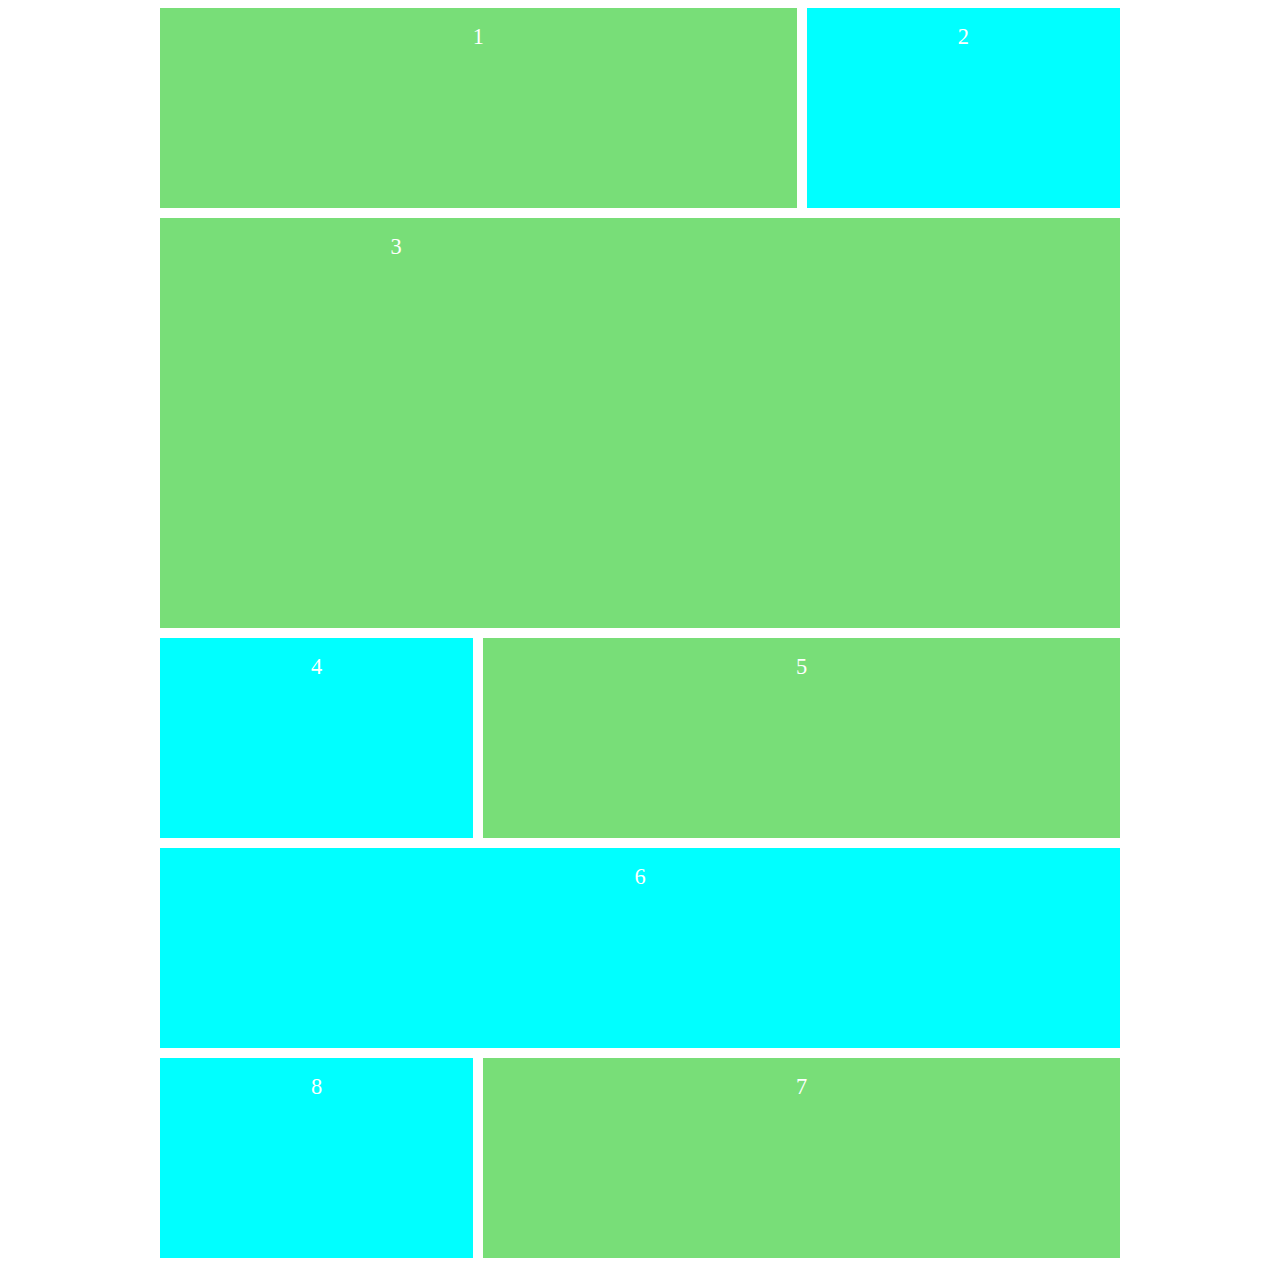
<file: index.html>
<!DOCTYPE html>
<html lang="en">

<head>
  <meta charset="UTF-8">
  <meta name="viewport" content="width=device-width, initial-scale=1.0">
  <link rel="stylesheet" href="./style.css">
  <title>CSS GRID</title>

</head>

<body>
  <main class="main-container">
    <div class="one">1</div>
    <div class="two">2</div>
    <div class="three">3</div>
    <div class="four">4</div>
    <div class="five">5</div>
    <div class="six">6</div>
    <div class="seven">7</div>
    <div class="eight">8</div>
  </main>
</body>

</html>
</file>
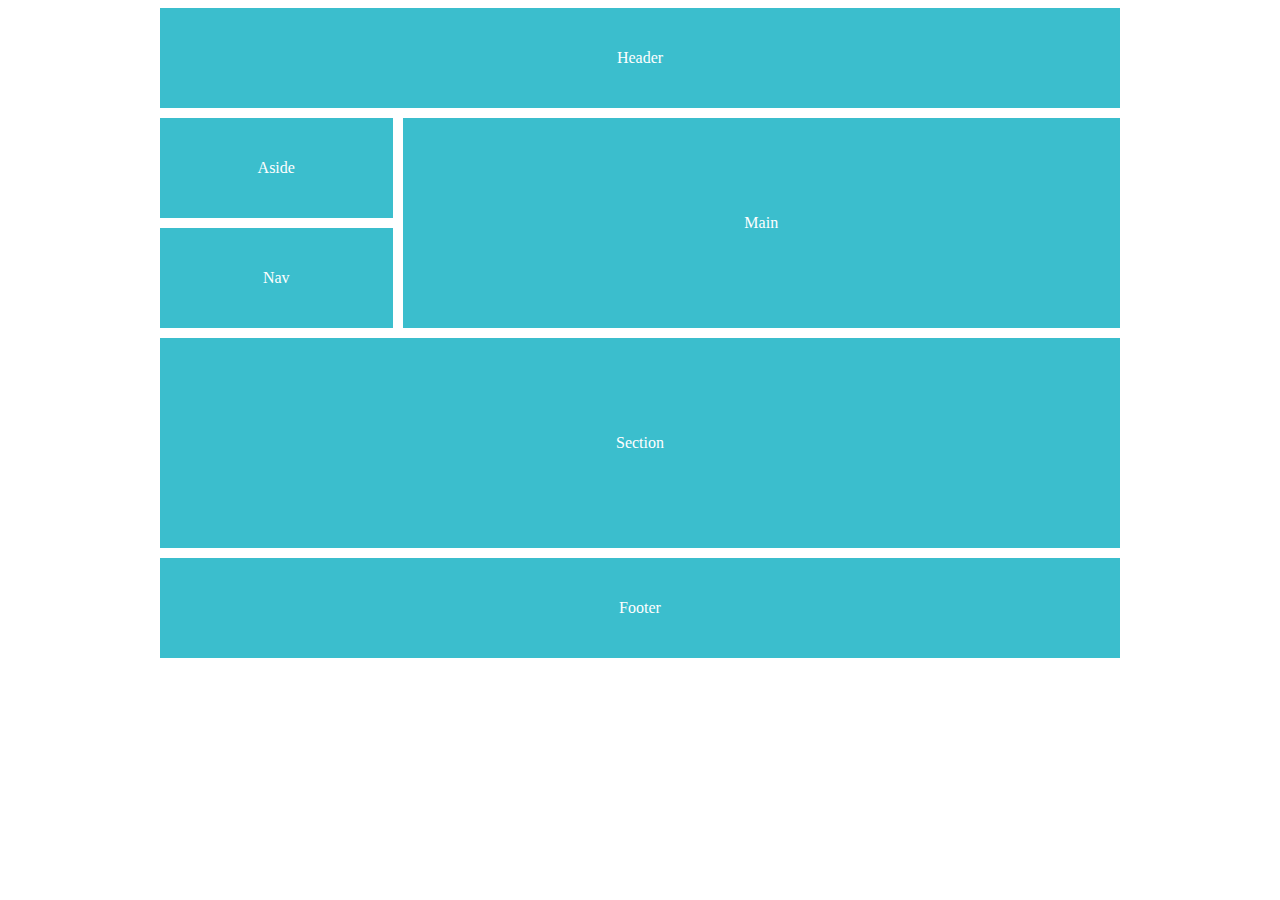
<file: 12-column-grid/index.html>
<!DOCTYPE html>
<html lang="en">

<head>
  <meta charset="UTF-8">
  <meta name="viewport" content="width=device-width, initial-scale=1.0">
  <link rel="stylesheet" href="./style.css">
  <title>12 Column Grid</title>
</head>

<body>
  <div id="content">
    <div id="grid">
      <p></p>
      <p></p>
      <p></p>
      <p></p>
      <p></p>
      <p></p>
      <p></p>
      <p></p>
      <p></p>
      <p></p>
      <p></p>
      <p></p>
    </div>


    <header>header</header>
    <aside>aside</aside>
    <nav>nav</nav>
    <main>main</main>
    <section>section</section>
    <footer>footer</footer>
  </div>
</body>

</html>
</file>
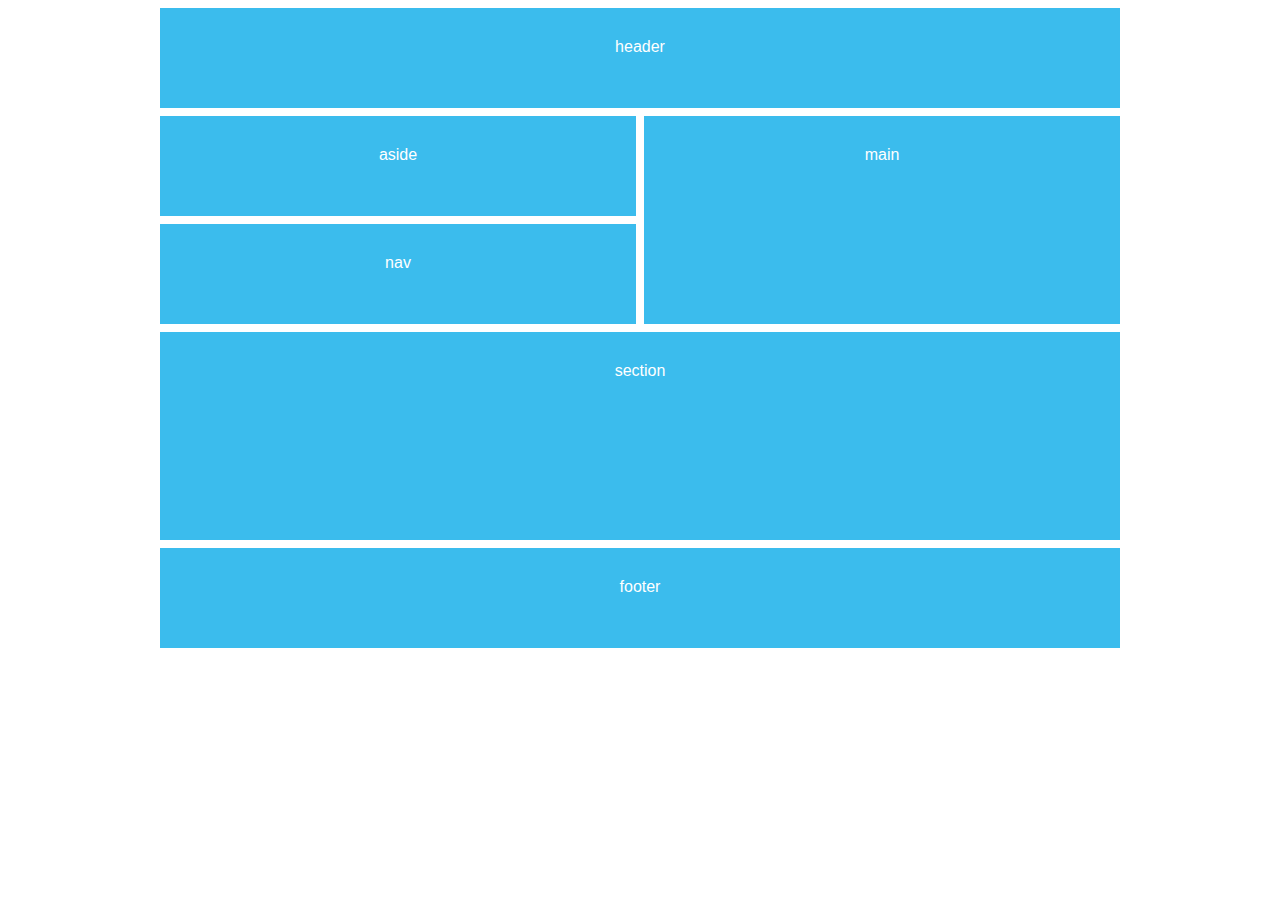
<file: grid-areas/index.html>
<!DOCTYPE html>
<html lang="en">

<head>
  <meta charset="UTF-8">
  <meta name="viewport" content="width=device-width, initial-scale=1.0">
  <link rel="stylesheet" href="./style.css">
  <title>GRID AREAS</title>
</head>

<body>
  <div id="content">
    <header>header</header>
    <aside>aside</aside>
    <nav>nav</nav>
    <main>main</main>
    <section>section</section>
    <footer>footer</footer>
  </div>
</body>

</html>
</file>
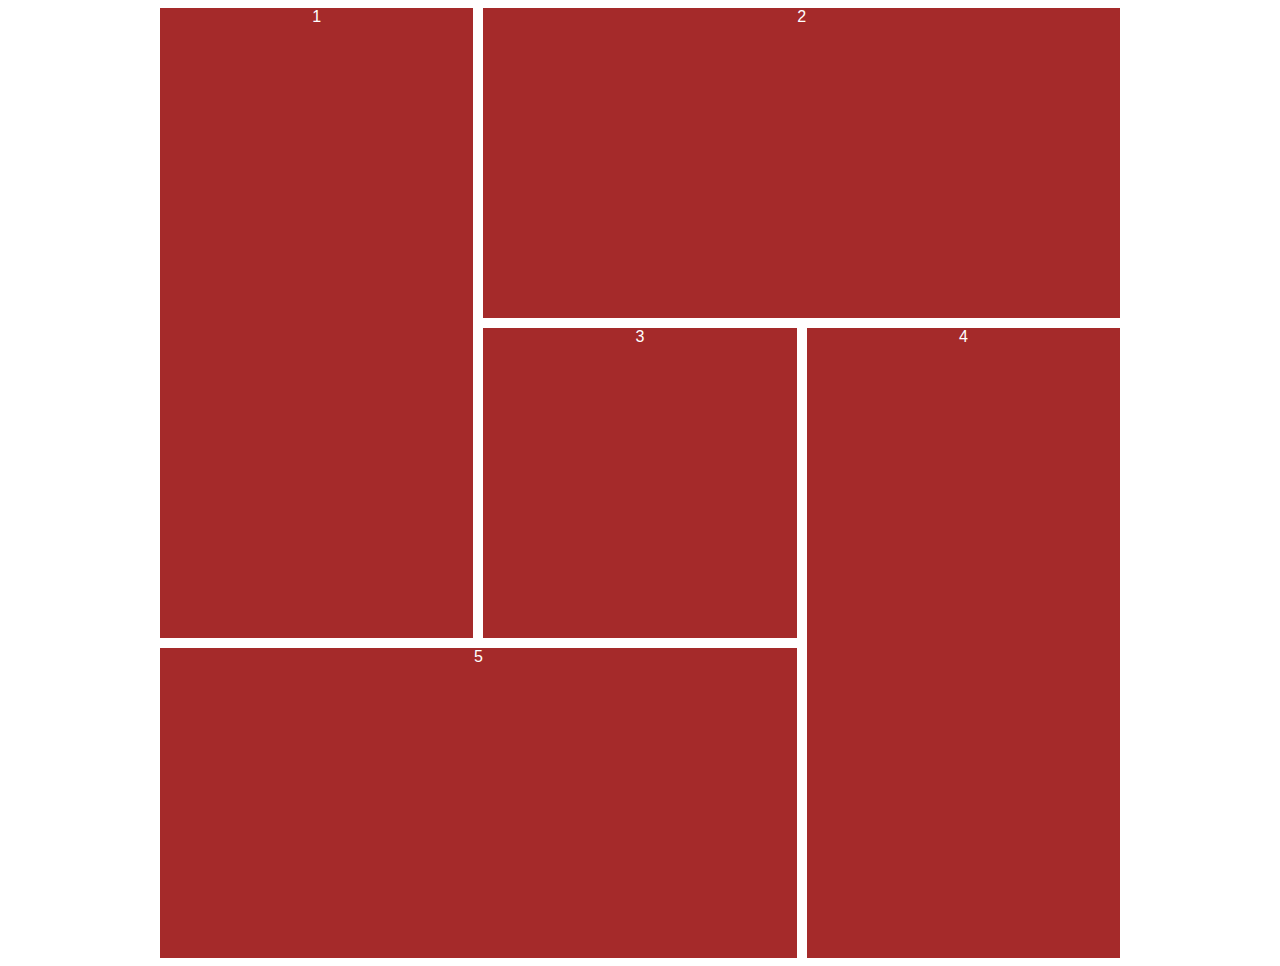
<file: mosaic-layout/index.html>
<!DOCTYPE html>
<html lang="en">

<head>
  <meta charset="UTF-8">
  <meta name="viewport" content="width=device-width, initial-scale=1.0">
  <link rel="stylesheet" href="./style.css">
  <title>Mosaic Layout</title>
</head>

<body>
  <div id="content">
    <div class="one">1</div>
    <div class="two">2</div>
    <div class="three">3</div>
    <div class="four">4</div>
    <div class="five">5</div>
  </div>
</body>

</html>
</file>
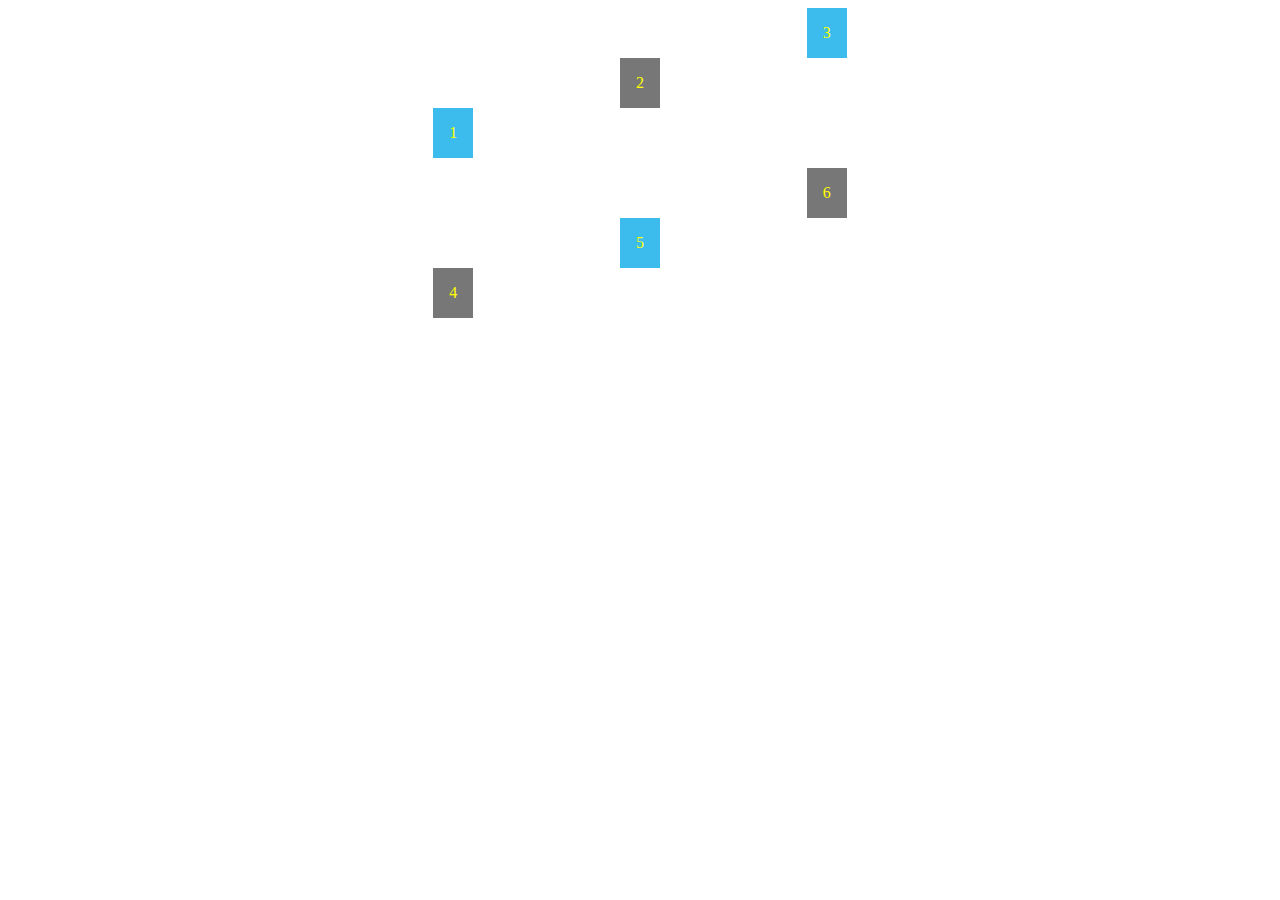
<file: justify-align.html>
<!DOCTYPE html>
<html lang="en">

<head>
  <meta charset="UTF-8">
  <meta name="viewport" content="width=device-width, initial-scale=1.0">
  <title>Justify and align</title>
  <link rel="stylesheet" href="./justify-align.css">
</head>

<body>
  <main class="content">
    <div class="one">1</div>
    <div class="two">2</div>
    <div class="three">3</div>
    <div class="four">4</div>
    <div class="five">5</div>
    <div class="six">6</div>
  </main>
</body>

</html>
</file>
<file: style.css>
body{
  text-align: center ;
  color: #fff;
  font-size: 1.4rem;
}
.main-container{
  max-width: 960px;
  margin: 0 auto;
  display: grid;
  /* grid-template-columns: 33.3% 33.3% 33.3%; */
  /* grid-template-columns: 1fr 1fr 1fr; */
  /*---
  grid-template-columns: repeat(3,1fr);
  grid-auto-rows: minmax(200px,auto)  ;
  grid-column-gap:1rem;
  grid-row-gap:10px;
  ---*/

  /* --- Making two dimensional row and columns 
         Playing with the grid lines 
  --- */

  grid-template-columns: repeat(3,1fr);
  grid-template-rows: repeat(6,minmax(200px, auto));
  grid-gap:10px;
}



.main-container div{
  background-color: #78de78;
  padding: 1rem 0;
}

.main-container div:nth-child(even){
  background-color: aqua;
}

/* --- Styling individual items based on our layout --- */
.one{
  grid-column-start: 1;
  grid-column-end: 3;
}

.three{
  grid-column: 1/4;
  grid-row: 2/4;
  /* --- NESTED GRIDS --- */
  display: grid;
  grid-template-columns: repeat(2,1fr);
  grid-template-rows: repeat(2,1fr);
  grid-gap: 1rem;
}


.five{
  grid-column:2/4
}

.six{
  grid-column: 1/4;
}
.seven{
  grid-column: 2/4;
}
.eight{
  grid-row: 6/7;
}
</file>
<file: 12-column-grid/style.css>
#content{
  max-width: 960px;
  margin: 0 auto;
  display: grid;
  grid-template-columns: repeat(12,1fr);
  grid-auto-rows: minmax(100px,auto);
  grid-gap: 10px;
  position: relative;
}

#content >*{
  background-color: #3bbecd;
  padding: 1rem;
  color:#fff;
  text-transform: capitalize;
  display: flex;
  align-items: center;
  justify-content: center;
}

/* --- ( THINK IN TERMS OF GRID LINES ) --- */
header,footer{
  grid-column: 1/13;
}
main{
  grid-column: 4/13;
  grid-row: 2/4;
}
aside,nav{
  grid-column: 1/4;
}

section{
  grid-column: 1/13;
  grid-row: 4/6;
}

#grid{
  display: grid;
  position: absolute;
  top:0;
  left:0;
  grid-template-columns: repeat(12,1fr);
  grid-auto-rows: minmax(100%,auto);
  width:100%;
  height:100%;
  background-color: transparent;
  padding:0;
}

#grid p{
  border:1px solid;
  background:#000;
  margin:0;
  opacity: 0.2;
}
</file>
<file: grid-areas/style.css>
body{
  color: #fff;
  font-family: 'Segoe UI', Tahoma, Geneva, Verdana, sans-serif;
  text-align: center;
}

#content{
  display: grid;
  grid-template-columns: repeat(4,1fr);
  grid-auto-rows: minmax(100px, auto);
  grid-gap: 0.5rem;

  max-width:960px;
  margin:0 auto;

  grid-template-areas: 
  "header header header header"
  "aside aside main main"
  "nav nav main main"
  "section section section section"
  "section section section section"
  "footer footer footer footer";
  
}

#content >*{
  background-color: #3bbced;
  padding: 30px;
}

header{
  grid-area:header;
}

section{
  grid-area:section;
}

aside{
  grid-area:aside;
}

main{
  grid-area:main;
}

nav{
  grid-area:nav;
}

footer{
  grid-area:footer;
}
</file>
<file: mosaic-layout/style.css>
body{
  font-family: 'Franklin Gothic Medium', 'Arial Narrow', Arial, sans-serif;
  
}

#content{
  max-width: 960px;
  margin:0 auto;
  display: grid;
  grid-template-columns: repeat(6,1fr);
  grid-auto-rows: minmax(150px,auto);
  grid-gap: 10px;
}

#content div{
   background-color: brown;
   text-align: center;
   color:#fff;
}

.one{
  grid-column: 1/3;
    grid-row: 1/5;
}

.two{
    grid-column: 3/7;
    grid-row: 1/3;
}

.three{
    grid-column: 3/5;
    grid-row: 3/5;
}

.four{
  grid-column: 5/7;
    grid-row: 3/7;
}

.five{
    grid-column: 1/5;
    grid-row: 5/7;
}
</file>
<file: justify-align.css>
body{
  text-align: center;
  color: yellow;
}
.content{
  max-width: 960px;
  margin:0 auto;
  display: grid;
  grid-template-columns: repeat(3,1fr);
  grid-auto-rows: minmax(150px,auto);
  grid-gap: 10px;
  /*
  align-items: center;
  justify-items: center;
  */
}

.content div{
  background-color: #3bbced;
  display: flex;
  justify-content: center;
  align-items: center;
  padding: 1rem;
}

.content div:nth-child(even){
  background-color: #777;
}

/* --- align-self:------; property for individual properties --- */
.one,.four{
  align-self: end;
  justify-self: end;
}
.two,.five{
  align-self: center;
  justify-self: center;
}
.three,.six{
  align-self: start;
  justify-self: start;
}
</file>
